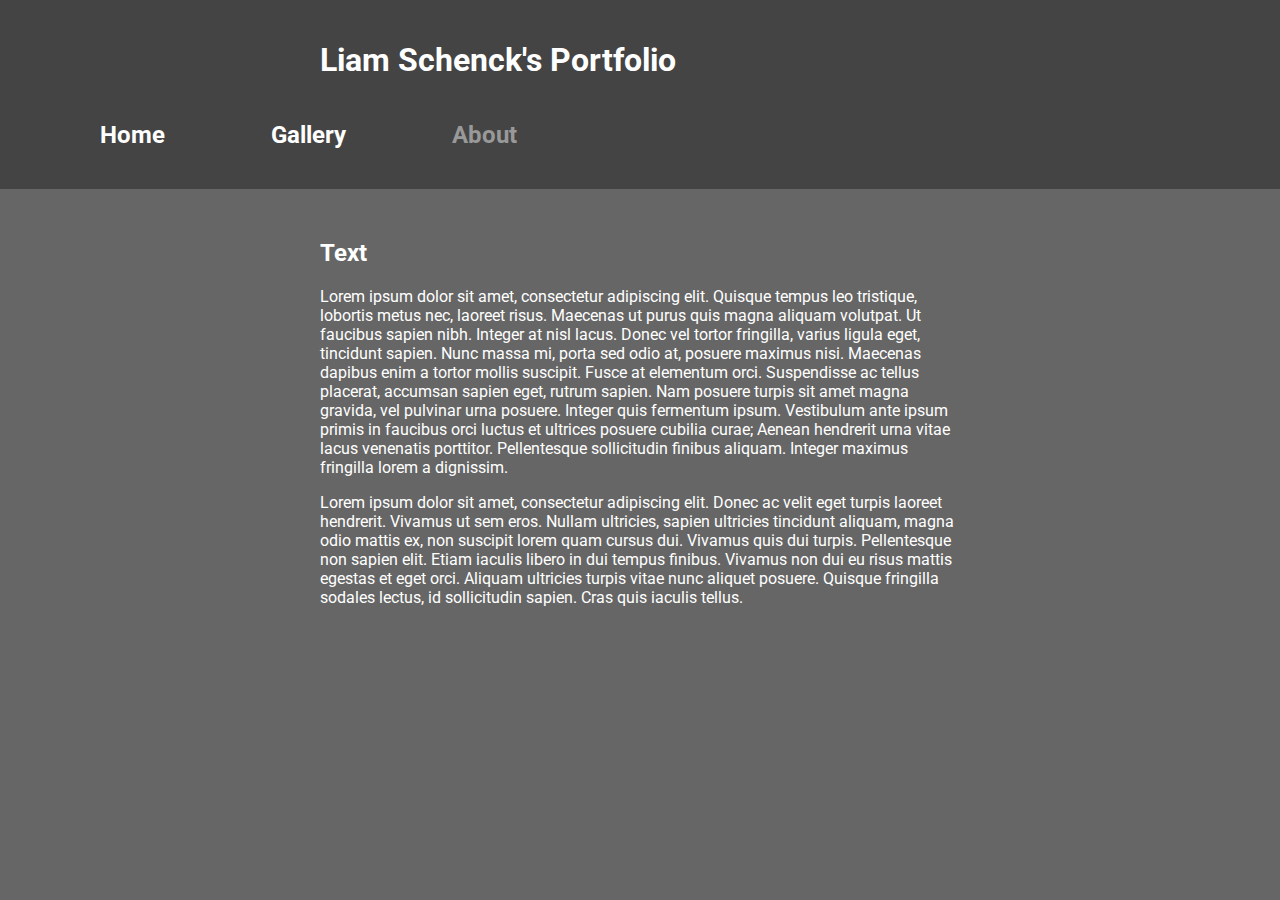
<file: about.html>
<!DOCTYPE html>
<html lang="en">
<head>
    <meta charset="UTF-8">
    <meta http-equiv="X-UA-Compatible" content="IE=edge">
    <meta name="viewport" content="width=device-width, initial-scale=1.0">
    <link href="style.css" type="text/css" rel="stylesheet">
    <link rel="preconnect" href="https://fonts.googleapis.com">
    <link rel="preconnect" href="https://fonts.gstatic.com" crossorigin>
    <link href="https://fonts.googleapis.com/css2?family=Roboto&display=swap" rel="stylesheet">
    <title>About</title>
</head>
<body>
    <header>
        <div id="heading">
            <h1>Liam Schenck's Portfolio</h1>
        </div>
        <div id="links">
            <h2>
                <a href="index.html">Home</a>
                <a href="gallery.html">Gallery</a>
                <a href="about.html" style="color: #999;">About</a>
            </h2>
        </div>
    </header>

    <div class="content">
        <section>
            <h2>Text</h2>
            <p>
                Lorem ipsum dolor sit amet, consectetur adipiscing elit. Quisque tempus leo tristique, lobortis metus nec, laoreet risus. Maecenas ut purus quis magna aliquam volutpat. Ut faucibus sapien nibh. Integer at nisl lacus. Donec vel tortor fringilla, varius ligula eget, tincidunt sapien. Nunc massa mi, porta sed odio at, posuere maximus nisi. Maecenas dapibus enim a tortor mollis suscipit. Fusce at elementum orci. Suspendisse ac tellus placerat, accumsan sapien eget, rutrum sapien. Nam posuere turpis sit amet magna gravida, vel pulvinar urna posuere. Integer quis fermentum ipsum. Vestibulum ante ipsum primis in faucibus orci luctus et ultrices posuere cubilia curae; Aenean hendrerit urna vitae lacus venenatis porttitor. Pellentesque sollicitudin finibus aliquam. Integer maximus fringilla lorem a dignissim.
            </p>
            <p>
                Lorem ipsum dolor sit amet, consectetur adipiscing elit. Donec ac velit eget turpis laoreet hendrerit. Vivamus ut sem eros. Nullam ultricies, sapien ultricies tincidunt aliquam, magna odio mattis ex, non suscipit lorem quam cursus dui. Vivamus quis dui turpis. Pellentesque non sapien elit. Etiam iaculis libero in dui tempus finibus. Vivamus non dui eu risus mattis egestas et eget orci. Aliquam ultricies turpis vitae nunc aliquet posuere. Quisque fringilla sodales lectus, id sollicitudin sapien. Cras quis iaculis tellus.
            </p>
        </section>
    </div>
</body>
</html>
</file>
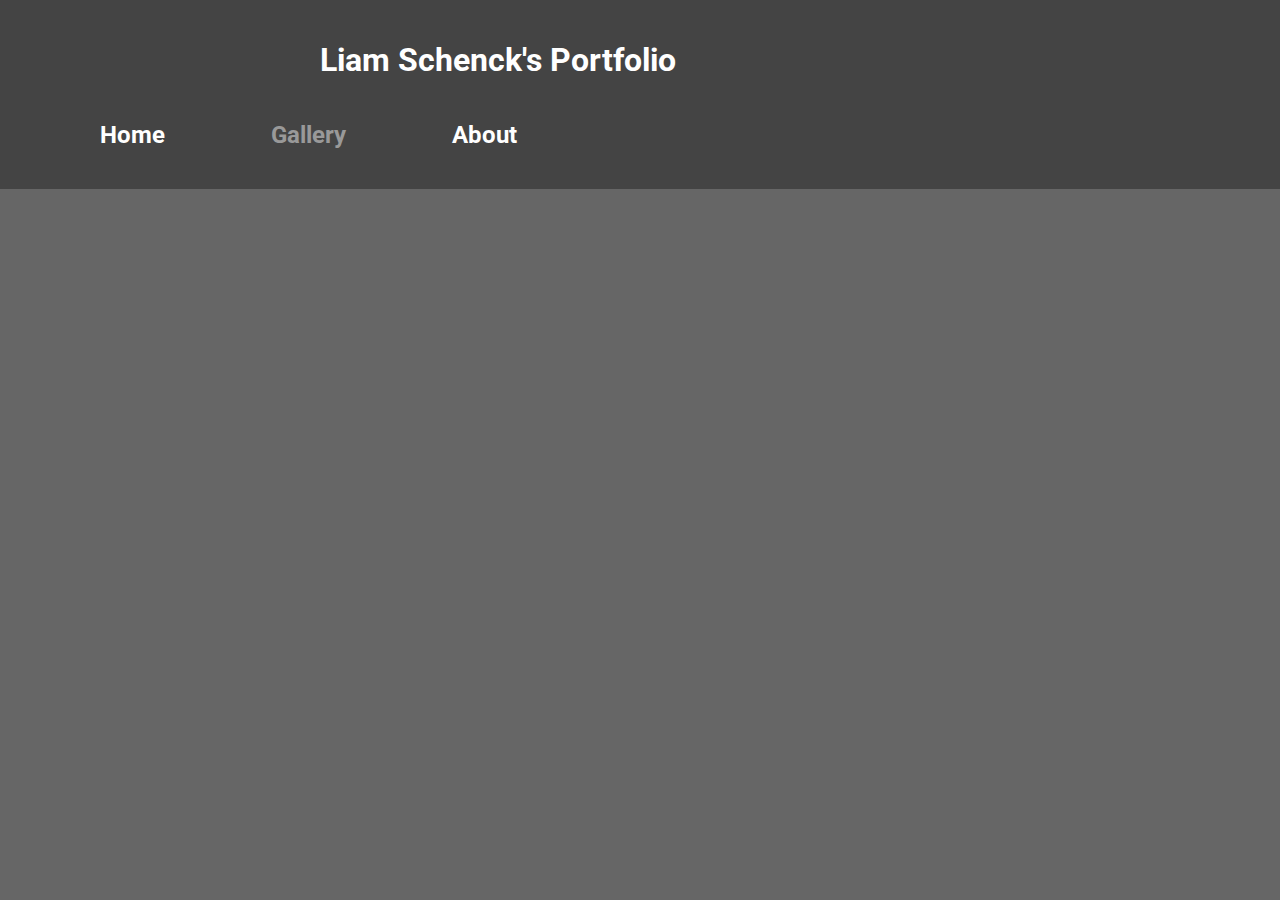
<file: gallery.html>
<!DOCTYPE html>
<html lang="en">
<head>
    <meta charset="UTF-8">
    <meta http-equiv="X-UA-Compatible" content="IE=edge">
    <meta name="viewport" content="width=device-width, initial-scale=1.0">
    <link href="style.css" type="text/css" rel="stylesheet">
    <link rel="preconnect" href="https://fonts.googleapis.com">
    <link rel="preconnect" href="https://fonts.gstatic.com" crossorigin>
    <link href="https://fonts.googleapis.com/css2?family=Roboto&display=swap" rel="stylesheet">
    <title>Gallery</title>
</head>
<body>
    <header>
        <div id="heading">
            <h1>Liam Schenck's Portfolio</h1>
        </div>
        <div id="links">
            <h2>
                <a href="index.html">Home</a>
                <a href="gallery.html" style="color: #999;">Gallery</a>
                <a href="about.html">About</a>
            </h2>
        </div>
    </header>
</body>
</html>
</file>
<file: style.css>
body {
    font-family: 'Roboto', sans-serif;
    color: white;
    background-color: #666;
    margin: 0;
}

a {
    color: white;
    text-decoration: none;
}
a:hover {
    color: #999;
}

header {
    background-color: #444;
    padding-top: 20px;
    padding-bottom: 20px;
}

#heading {
    display: inline-block;
    margin-left: 25%;
    margin-right: 10%;
}

#links {
    display: inline-block;
}

#links a {
    margin-left: 100px;
}

.content {
    width: 50%;
    margin-left: 25%;
    margin-top: 50px;
}

footer {
    position: sticky;
    bottom: 0;
    width: 100%;
    background-color: #444;
    padding-top: 20px;
    padding-bottom: 20px;
    border-top: 1px solid black;
}

#footer-img {
    margin-left: 95%;
}

#footer-text {
    text-align: center;
    margin: 0 auto;
}

footer p {
    display: inline-block;
}
</file>
